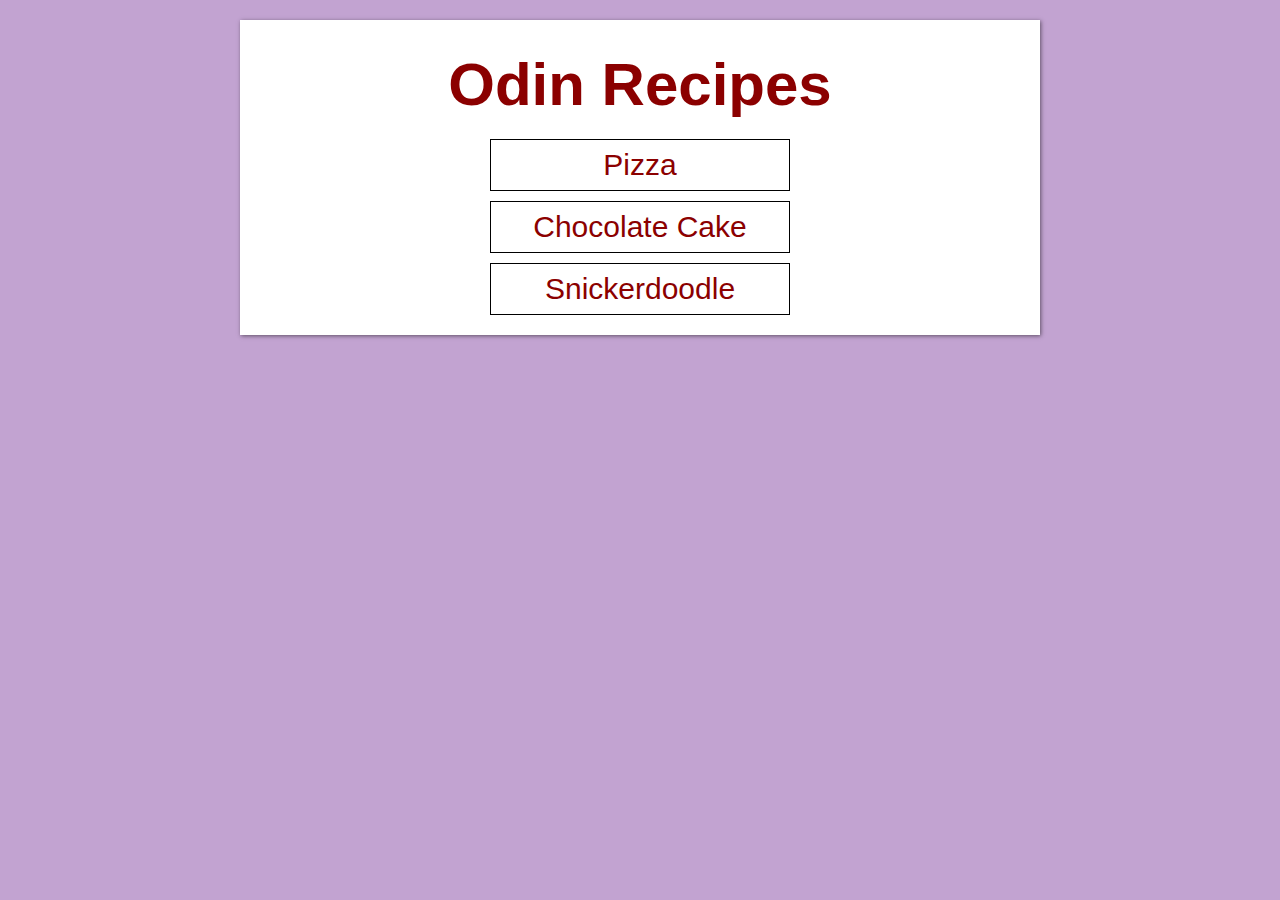
<file: index.html>
<!DOCTYPE html>

<html>
    <head>
        <meta charset="UTF-8">
        <title></title>
        <link rel="stylesheet" href="styles.css">
    </head>

    <body>
        <div class="homepage-container">
            <h1>Odin Recipes</h1>
            <ul class="recipe-links">
                <a href="./recipes/pizza.html" target="_blank" rel="noopener noreferrer" class="recipe-links">Pizza</a>
                <a href="./recipes/chocolate-cake.html" target="_blank" rel="noopener noreferrer" class="recipe-links">Chocolate Cake</a>
                <a href="./recipes/snickerdoodle.html" target="_blank" rel="noopener noreferrer" class="recipe-links">Snickerdoodle</a>
            </ul>
        </div>
    </body>
</html>
</file>
<file: styles.css>
* {
    margin: 0;
    padding: 0;
    box-sizing: border-box;
}

body {
    font-family: Arial, Helvetica, sans-serif;
    background-color: #c2a3d1;
}

.homepage-container {
    width: 800px;
    background-color: white;
    margin: 20px auto;
    padding: 10px;
    box-shadow: 1px 1px 4px rgba(0, 0, 0, .5); 
}

h1 {
    font-size: 60px;
    color: darkred;
    text-align: center;
    margin: 20px auto;
}

.food-image {
    display: block;
    margin-left: auto;
    margin-right: auto;
    width: 50%;
}

.ingredients {
    background-color: lightyellow;
}

.recipe-links {
    font-size: 30px;
    text-decoration: none;
    text-align: center;
}

a {
    border: 1px solid black;
    padding: 8px;
    color: darkred;
    margin: 10px auto;
    width: 300px;
    display: block;
}
</file>
